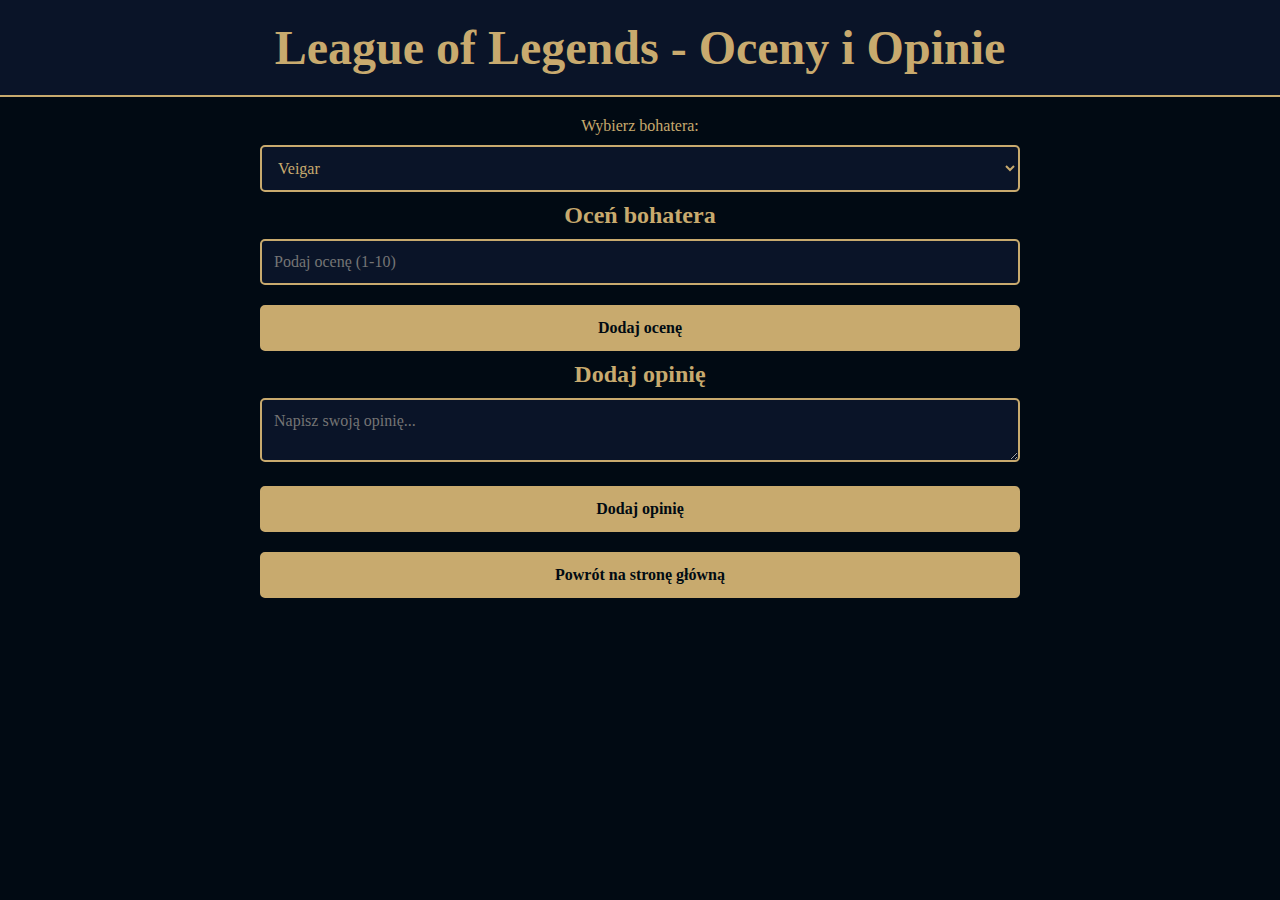
<file: ligusia.html>
<!DOCTYPE html>
<html lang="pl">
<head>
    <meta charset="UTF-8">
    <meta name="viewport" content="width=device-width, initial-scale=1.0">
    <title>League of Legends - Głosowanie</title>
    <link rel="stylesheet" href="style.css">
</head>
<body>
    <header>
        <h1>League of Legends - Oceny i Opinie</h1>
    </header>
    <main>
        <section id="hero-selection">
            <label for="hero">Wybierz bohatera:</label>
            <select id="hero">
                <option value="Veigar">Veigar</option>
                <option value="Lulu">Lulu</option>
                <option value="Malphite">Malphite</option>
            </select>
        </section>
        <section id="rating">
            <h2>Oceń bohatera</h2>
            <input type="number" id="score" min="1" max="10" placeholder="Podaj ocenę (1-10)">
            <button onclick="submitRating()">Dodaj ocenę</button>
        </section>
        <section id="opinions">
            <h2>Dodaj opinię</h2>
            <textarea id="opinion" placeholder="Napisz swoją opinię..."></textarea>
            <button onclick="submitOpinion()">Dodaj opinię</button>
        </section>
        <section id="return-button">
            <button onclick="window.location.href='main.html'">Powrót na stronę główną</button>
        </section>
    </main>
    <script>
        function submitRating() {
            let hero = document.getElementById("hero").value;
            let score = document.getElementById("score").value;
    
            if (!score || score < 1 || score > 10) {
                alert("Podaj poprawną ocenę (1-10)");
                return;
            }
    
            let ratings = JSON.parse(localStorage.getItem("ratings")) || {};
            if (!ratings[hero]) ratings[hero] = [];
            ratings[hero].push(parseInt(score));
    
            localStorage.setItem("ratings", JSON.stringify(ratings));
            alert(`Ocena ${score} dla bohatera ${hero} została zapisana!`);
    
            notifyMainPage();
        }
    
        function submitOpinion() {
            let hero = document.getElementById("hero").value;
            let opinion = document.getElementById("opinion").value.trim();
    
            if (!opinion) {
                alert("Podaj swoją opinię.");
                return;
            }
    
            let opinions = JSON.parse(localStorage.getItem("opinions")) || {};
            if (!opinions[hero]) opinions[hero] = [];
            opinions[hero].push(opinion);
    
            localStorage.setItem("opinions", JSON.stringify(opinions));
            alert(`Opinia dla ${hero} została zapisana!`);
    
            notifyMainPage();
        }
        
        function notifyMainPage() {
            window.dispatchEvent(new Event("storage"));
        }
    </script>
</body>
</html>
</file>
<file: style.css>
/* Resetowanie domyślnych styli */


* {
    margin: 0;
    padding: 0;
    box-sizing: border-box;
    font-family: 'Beaufort for LoL', serif;
}

body {
    background-color: #010A13;
    color: #C8AA6E;
    text-align: center;
}

header {
    background: #0A1428;
    padding: 20px;
    font-size: 24px;
    border-bottom: 2px solid #C8AA6E;
}

main {
    max-width: 800px;
    margin: auto;
    padding: 20px;
}

select, input, textarea, button {
    width: 100%;
    margin: 10px 0;
    padding: 12px;
    font-size: 16px;
    border-radius: 5px;
    border: 2px solid #C8AA6E;
    background: #0A1428;
    color: #C8AA6E;
}

button {
    background-color: #C8AA6E;
    color: #010A13;
    font-weight: bold;
    cursor: pointer;
}

button:hover {
    background-color: #E0C58F;
}

ul {
    list-style: none;
    padding: 0;
}

li {
    background: #071A30;
    margin: 10px 0;
    padding: 15px;
    border-radius: 5px;
    border: 1px solid #C8AA6E;
}

.back-button {
    position: absolute;
    top: 15px;
    left: 15px;
    text-decoration: none;
    font-size: 18px;
    background: #000;
    color: #fff;
    padding: 8px 12px;
    border-radius: 5px;
    transition: background 0.3s;
}

.back-button:hover {
    background: #333;
}
</file>
